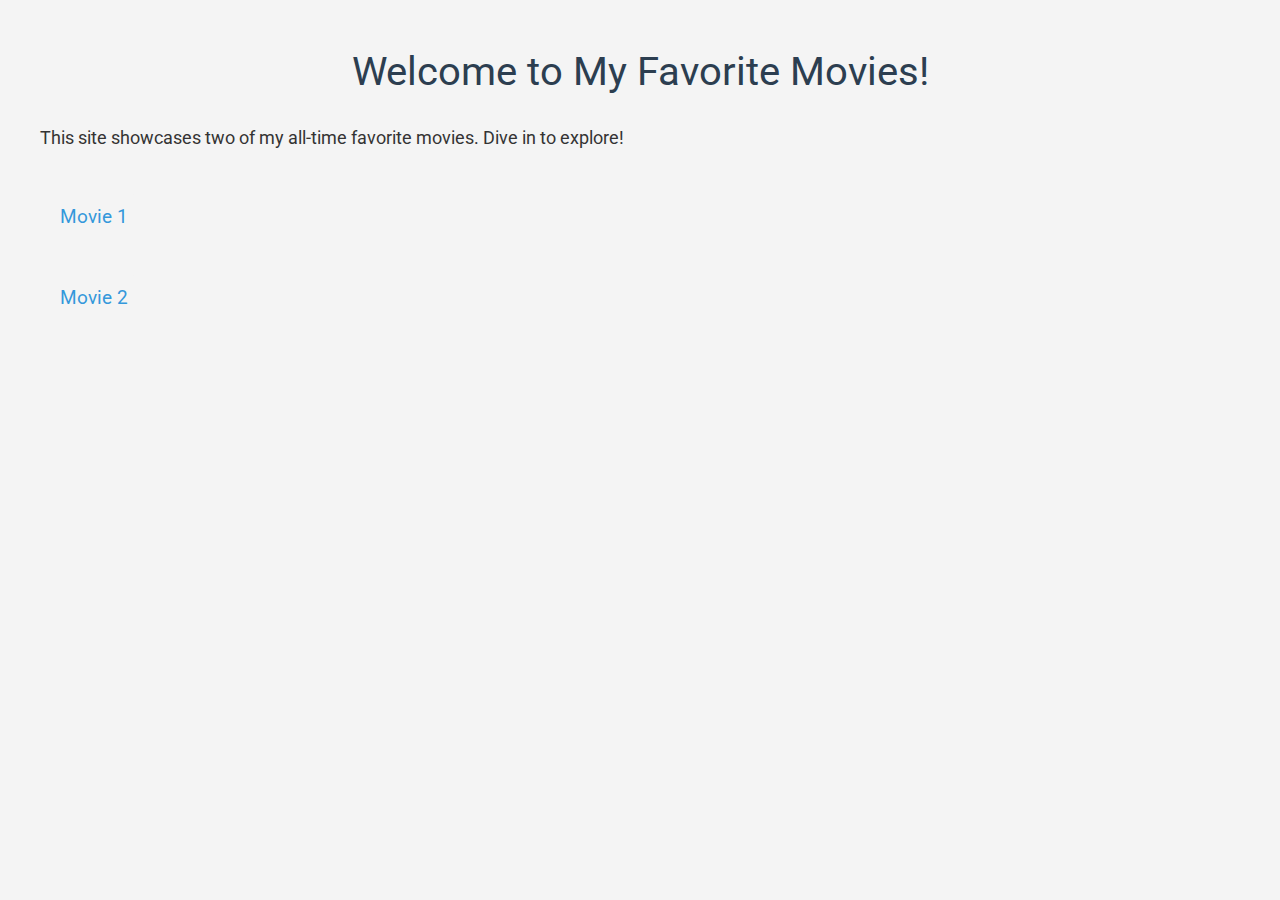
<file: index.html>
<!DOCTYPE html>
<html>
<head>
    <link rel="stylesheet" type="text/css" href="styles.css">
    <title>Favorite Movies</title>
</head>
<body>
    <h1>Welcome to My Favorite Movies!</h1>
    <p>This site showcases two of my all-time favorite movies. Dive in to explore!</p>
    <ul>
        <li><a href="movie1.html">Movie 1</a></li>
        <li><a href="movie2.html">Movie 2</a></li>
    </ul>
</body>
</html>
</file>
<file: styles.css>
@import url('https://fonts.googleapis.com/css2?family=Roboto:wght@400;700&display=swap');

/* Base Styles & Reset */
body, h1, h2, p, ul, li, a {
    margin: 0;
    padding: 0;
    border: 0;
    font: inherit;
    vertical-align: baseline;
}

body {
    font-family: 'Roboto', sans-serif;
    background-color: #f4f4f4;
    color: #333;
    line-height: 1.6;
    margin: 40px;
    overflow-x: hidden;
}

.container {
    max-width: 900px;
    margin: 0 auto;
    padding: 20px;
    background-color: #fff;
    border-radius: 8px;
    box-shadow: 0 10px 20px rgba(0, 0, 0, 0.1);
    animation: fadeIn 1s forwards;
}

@keyframes fadeIn {
    from {
        opacity: 0;
        transform: translateY(-30px);
    }
    to {
        opacity: 1;
        transform: translateY(0);
    }
}

h1, h2 {
    color: #2c3e50;
}

h1 {
    font-size: 2.5em;
    text-align: center;
    margin-bottom: 20px;
    animation: slideRight 1.2s forwards;
}

@keyframes slideRight {
    from {
        opacity: 0;
        transform: translateX(-50px);
    }
    to {
        opacity: 1;
        transform: translateX(0);
    }
}

h2 {
    font-size: 2em;
    margin-top: 30px;
    margin-bottom: 15px;
    animation: slideLeft 1.2s forwards;
}

@keyframes slideLeft {
    from {
        opacity: 0;
        transform: translateX(50px);
    }
    to {
        opacity: 1;
        transform: translateX(0);
    }
}

p {
    font-size: 1.1em;
    margin-bottom: 20px;
    animation: fadeIn 1.4s forwards;
}

img {
    max-width: 100%;
    height: auto;
    display: block;
    margin: 30px auto;
    border-radius: 8px;
    transition: transform 0.3s;
}

img:hover {
    transform: scale(1.05);
}

iframe {
    display: block;
    width: 100%;
    max-width: 800px;
    margin: 30px auto;
    border-radius: 8px;
    transition: transform 0.3s;
}

iframe:hover {
    transform: scale(1.03);
}

ul {
    list-style-type: none;
    margin-bottom: 30px;
}

li {
    font-size: 1.2em;
    margin-bottom: 10px;
    animation: fadeIn 1.6s forwards;
}

a {
    display: inline-block;
    color: #3498db;
    text-decoration: none;
    padding: 10px 20px;
    margin-top: 20px;
    border-radius: 30px;
    background-color: #f4f4f4;
    transition: background-color 0.3s, color 0.3s;
}

a:hover {
    background-color: #3498db;
    color: #fff;
}
</file>
